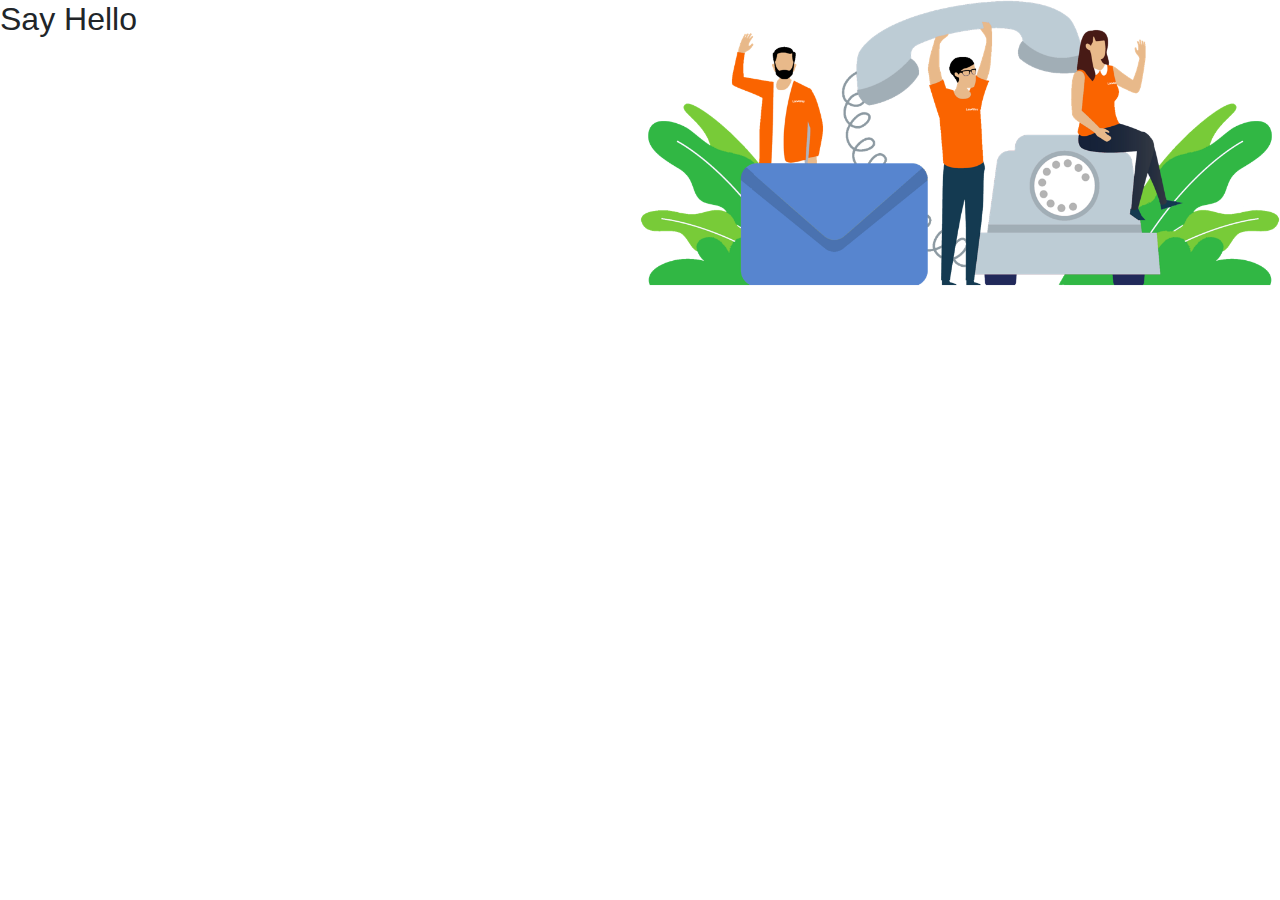
<file: contact.html>
<!DOCTYPE html>
<html lang="en">
<head>
    <meta charset="UTF-8">
    <meta http-equiv="X-UA-Compatible" content="IE=edge">
    <meta name="viewport" content="width=device-width, initial-scale=1.0">
    <title>Document</title>
    <link rel="stylesheet" href="./contact.css">
    <link rel="stylesheet" href="https://cdn.jsdelivr.net/npm/bootstrap@4.6.1/dist/css/bootstrap.min.css">
    <script src="https://cdn.jsdelivr.net/npm/jquery@3.6.0/dist/jquery.slim.min.js"></script>
    <script src="https://cdn.jsdelivr.net/npm/popper.js@1.16.1/dist/umd/popper.min.js"></script>
    <script src="https://cdn.jsdelivr.net/npm/bootstrap@4.6.1/dist/js/bootstrap.bundle.min.js"></script>
    <link rel="stylesheet" href="https://cdnjs.cloudflare.com/ajax/libs/font-awesome/4.7.0/css/font-awesome.css">

</head>
<body>
    <div class="conus">
        <div class="vex ">
            <nav class="navbar navbar-expand-md  navbar-dark">
                <!-- Brand -->
                <a class="navbar-brand" href="#"><img src="./Landwey-white.png" alt=""></a>
              
                <!-- Toggler/collapsibe Button -->
                <button class="navbar-toggler " type="button" data-toggle="collapse" data-target="#collapsibleNavbar">
                  <span class="navbar-toggler-icon"></span>
                </button>
              
                <!-- Navbar links -->
                <div class="collapse navbar-collapse" id="collapsibleNavbar">
                  <ul class="navbar-nav d-flex align-items-center">
                    <li class="nav-item">
                      <a class="nav-link " href="#">Our Projects
        
                      </a>
                    </li>
                    <li class="nav-item">
                      <a class="nav-link" href="#">Schedule</a>
                    </li>
                    <li class="nav-item">
                      <a class="nav-link" href="#">About us</a>
                    </li>
                    <li class="nav-item">
                      <a class="nav-link" href="./nextpage.html">My landwey</a>
                    </li>
                  </ul>
                </div>
              </nav> 
            <img  src="./get-in-touch.png" alt="">
         <h2>Say Hello</h2>     

        </div>



    </div>
</body>
</html>
</file>
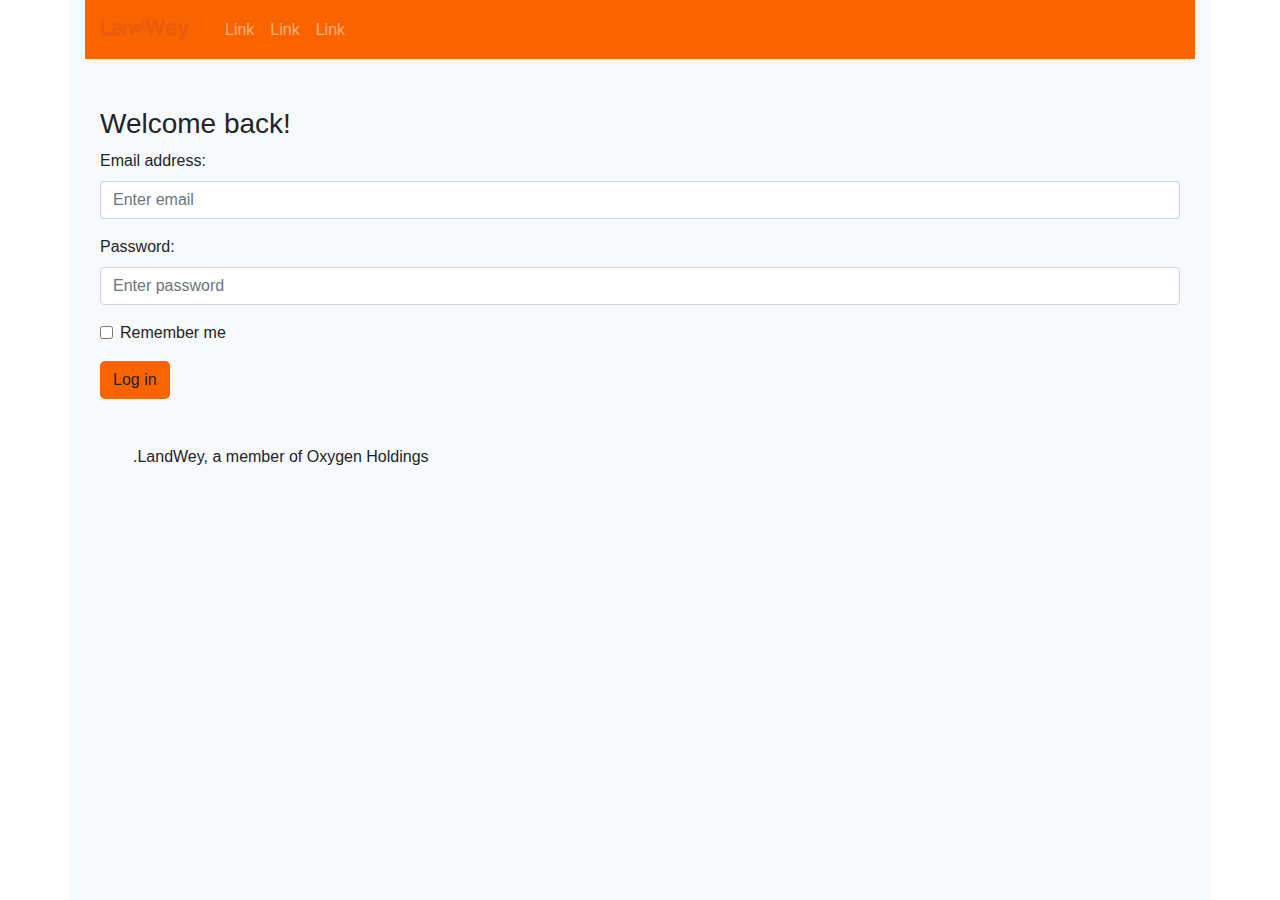
<file: nextpage.html>
<!DOCTYPE html>
<html lang="en">
<head>
    <meta charset="UTF-8">
    <meta http-equiv="X-UA-Compatible" content="IE=edge">
    <meta name="viewport" content="width=device-width, initial-scale=1.0">
    <title>Project next page</title>
    <link rel="stylesheet" href="https://cdn.jsdelivr.net/npm/bootstrap@4.6.1/dist/css/bootstrap.min.css">
    <script src="https://cdn.jsdelivr.net/npm/jquery@3.6.0/dist/jquery.slim.min.js"></script>
    <script src="https://cdn.jsdelivr.net/npm/popper.js@1.16.1/dist/umd/popper.min.js"></script>
    <script src="https://cdn.jsdelivr.net/npm/bootstrap@4.6.1/dist/js/bootstrap.bundle.min.js"></script>
    <link rel="stylesheet" href="https://cdnjs.cloudflare.com/ajax/libs/font-awesome/4.7.0/css/font-awesome.css">
    <link rel="stylesheet" href="./nextpage.css">
</head>
<body>  
<div class="mx-auto bg-light wholepage container">

    <nav class="navbar navbar-expand-md  navbar-dark">
        <!-- Brand -->
        <a class="navbar-brand" href="#"><img src="./logoww.png" alt=""></a>
      
        <!-- Toggler/collapsibe Button -->
        <button class="navbar-toggler" type="button" data-toggle="collapse" data-target="#collapsibleNavbar">
          <span class="navbar-toggler-icon"></span>
        </button>
      
        <!-- Navbar links -->
        <div class="collapse navbar-collapse" id="collapsibleNavbar">
          <ul class="navbar-nav">
            <li class="nav-item">
              <a class="nav-link " href="#">Link

              </a>
            </li>
            <li class="nav-item">
              <a class="nav-link" href="#">Link</a>
            </li>
            <li class="nav-item">
              <a class="nav-link" href="#">Link</a>
            </li>
          </ul>
        </div>
      </nav>    
    
    
    <div class="container mt-5">
        <h3 class="mt-5">Welcome back!</h3>
        <form action="/action_page.php">
            <div class="form-group">
              <label for="email">Email address:</label>
              <input type="email" class="form-control" placeholder="Enter email" id="email">
            </div>
            <div class="form-group">
              <label for="pwd">Password:</label>
              <input type="password" class="form-control" placeholder="Enter password" id="pwd">
            </div>
            <div class="form-group form-check">
              <label class="form-check-label">
                <input class="form-check-input" type="checkbox"> Remember me
              </label>
            </div>
            <button type="submit" class="btn ">Log in</button>
          </form>
    </div>
    
    
    
<h6 class="ml-5 mt-5  d-flex justify-content-between align-items-center">.LandWey, a member of Oxygen Holdings</h6>
    
    
    
</div>





</body>
</html>
</file>
<file: contact.css>
body, html {
  margin: 0;
  padding: 0;
}

.navbar {
  background-color: #FA6400;
  position: absolute;
  top: 0px;
  width: 100%;
  z-index: 1;
}
@media (min-width: 1023px) {
  .navbar {
    display: none !important;
  }
}

img {
  position: absolute;
}
@media (max-width: 414px) {
  img {
    width: 100%;
    top: 12%;
  }
}
@media (min-width: 1024px) {
  img {
    width: 50%;
    left: 50%;
  }
}

@media (min-width: 1024px) {
  h2 {
    font-size: 10px;
  }
}
@media (max-width: 912px) {
  nav img {
    width: 0%;
  }
}

/*# sourceMappingURL=contact.css.map */
</file>
<file: nextpage.css>
.wholepage {
  width: 100%;
  height: 100vh;
}
.wholepage .navbar {
  background-color: #FA6400;
}
.wholepage .navbar img {
  width: 100px;
}
.wholepage .btn {
  background-color: #FA6400;
  border-radius: 5px;
}

/*# sourceMappingURL=nextpage.css.map */
</file>
